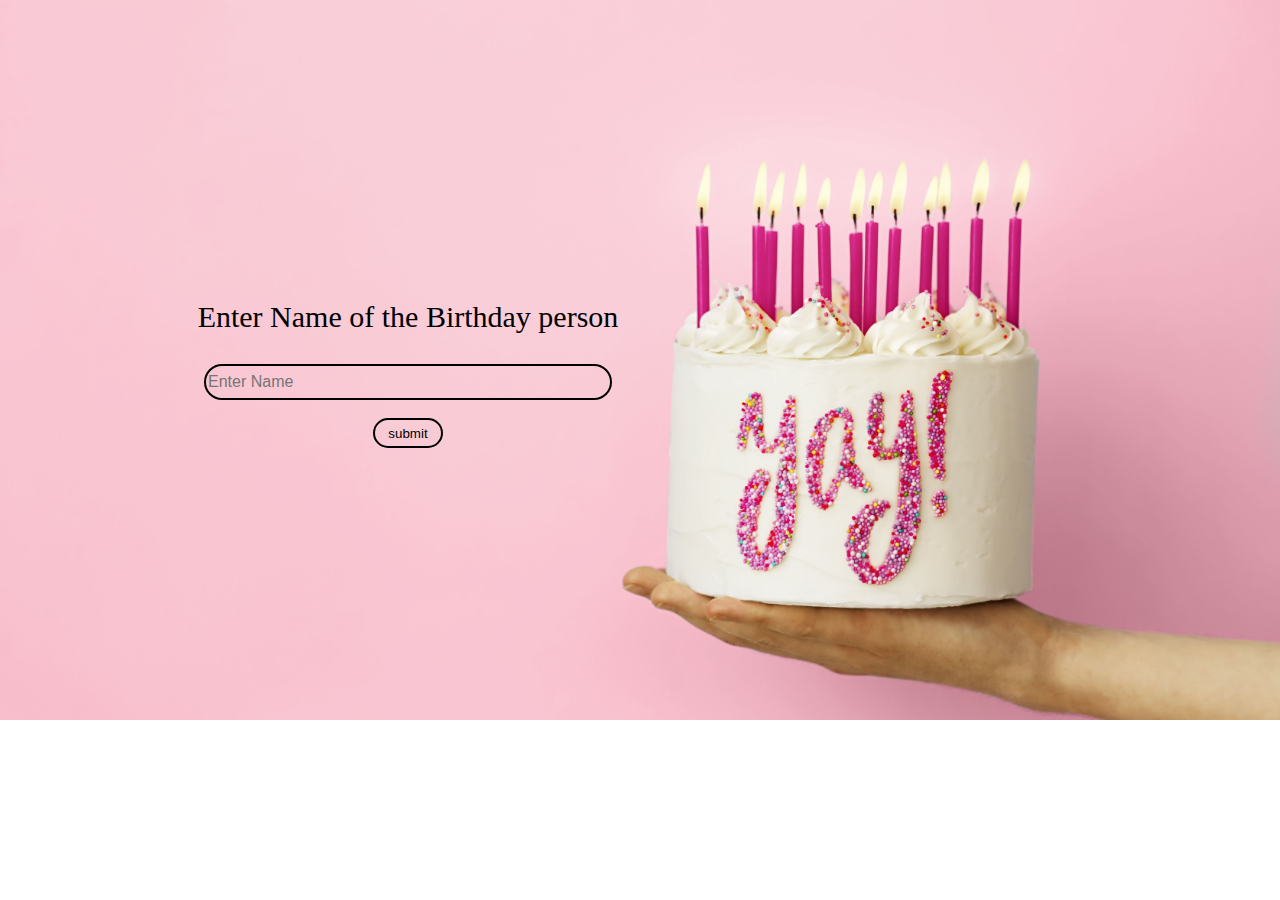
<file: index.html>
<!DOCTYPE html>
<html lang="en">
<head>
    <link rel="stylesheet" href="index_style.css">
    <meta name="viewport" content="width=device-width, initial-scale=1.0">
    <title>Birthday wishes</title>
    <script src="input_java.js"></script>
</head>
<body>
    <div class="inputbox">
        <p style="font-size: 30px;">Enter Name of the Birthday person</p>
        <form action="greeting.html">
            <input  id="usrinput" type="text" placeholder="Enter Name" name="name"><br><br>
            <center><button onclick="myfun()">submit</button></center>
        </form>
    </div>
</body>
</html>
</file>
<file: index_style.css>
body{
    background-image: url(images/index_back.jpg);
    background-repeat: no-repeat;
    background-size: cover;

}
.inputbox{
    margin-left: 150px;
    margin-top: 300px;
    width: 500px;
    text-align: center; 
    color:black;
}
button{
    width: 70px;
    height:30px;    
    border-radius: 50px;
    color:black;
    background-color: azure;
    background: transparent;
    border: 2px solid black;
}
button:hover{
    background-color: azure;
}
button:active{
    background-color: azure;
}
input{
    width: 400px; 
    height: 30px; 
    border-radius: 50px; 
    background: transparent; 
    border: 2px solid black;
    color: black;
    font-size: medium;
}

@media screen and (max-width:500px){
    html{
        width:max-content;
        height:max-content;
    }
    body{
        background-image: url(https://images.pexels.com/photos/1793037/pexels-photo-1793037.jpeg?cs=srgb&dl=pexels-lil-artsy-1793037.jpg&fm=jpg);
        height:850px;
        width: max-content;
        background-size: cover;
        background-position: fixed;
    }
    .inputbox{
        margin-top:200px;
        margin-left: 2px;
        margin-right: 2px;
        text-align: center;
        color: whitesmoke;
        filter: drop-shadow();
    }
    button{
        color: whitesmoke;
        border: 2px solid black;
    }
    button:hover{
        background-color: white;
        color: black;
    }
    button:active{
        background-color: white;
        color: black;
    }
    input{
        color:black;
        font-size: medium solid;
        background-color: aliceblue;
    }
}
</file>
